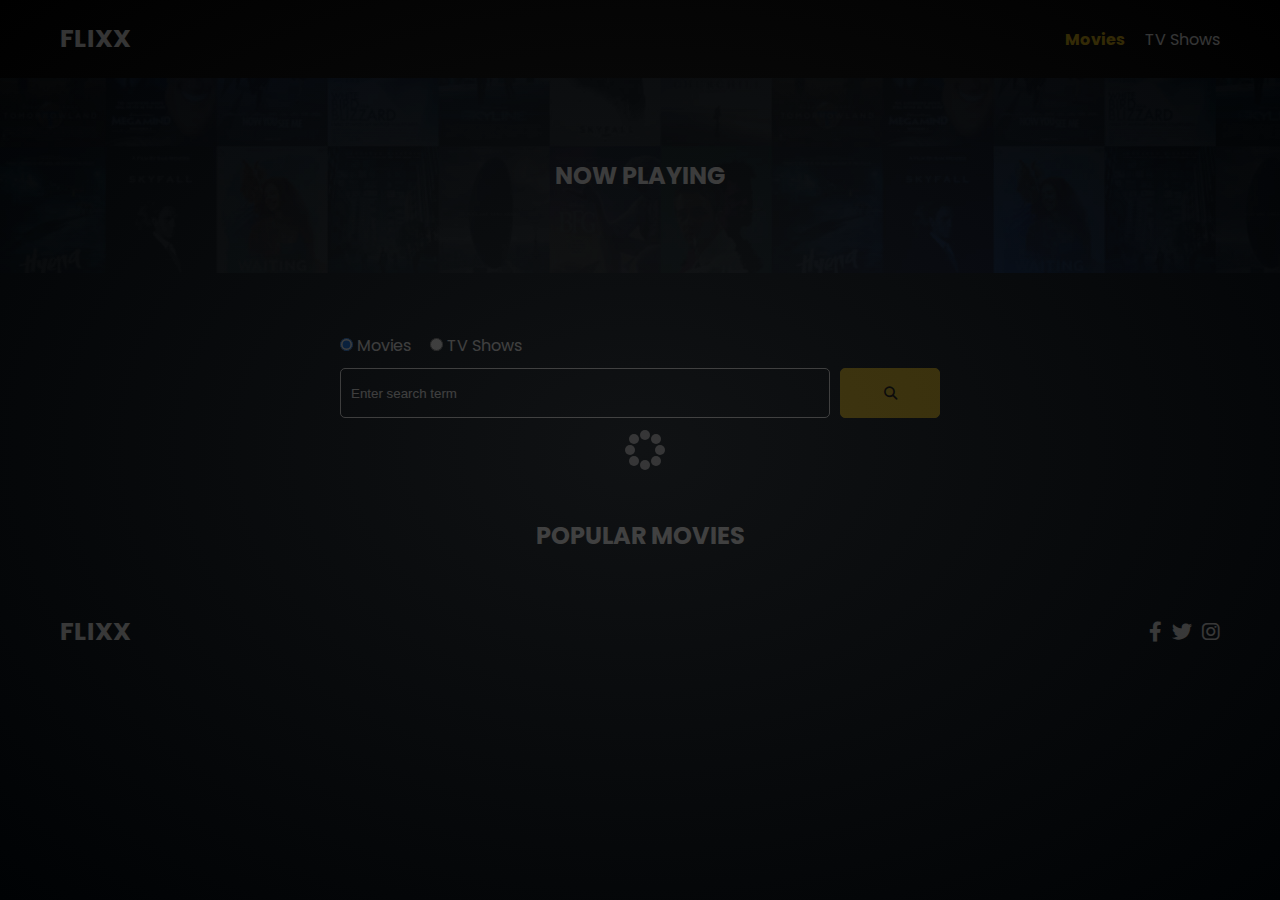
<file: index.html>
<!DOCTYPE html>
<html lang="en">
  <head>
    <meta charset="UTF-8" />
    <meta http-equiv="X-UA-Compatible" content="IE=edge" />
    <meta name="viewport" content="width=device-width, initial-scale=1.0" />
    <link rel="preconnect" href="https://fonts.googleapis.com" />
    <link rel="preconnect" href="https://fonts.gstatic.com" crossorigin />
    <link
      href="https://fonts.googleapis.com/css2?family=Poppins:wght@300;400;700&display=swap"
      rel="stylesheet"
    />
    <link rel="stylesheet" href="lib/swiper.css" />
    <link rel="stylesheet" href="lib/fontawesome.css" />
    <link rel="stylesheet" href="css/style.css" />
    <link rel="stylesheet" href="css/spinner.css" />
    <script src="lib/swiper.js"></script>
    <script src="js/script.js" defer></script>
    <title>Flixx</title>
  </head>
  <body>
    <header class="main-header">
      <div class="container">
        <!-- <div class="logo"><a href="/">FLIXX</a></div> -->
        <!-- <div class="logo"><a href="/11-flix-app-project/flixx-app/">FLIXX</a></div> -->
        <div class="logo"><a href="index.html">FLIXX</a></div>
        <nav>
          <ul>
            <li>
              <!-- <a class="nav-link" href="/">Movies</a> -->
              <!-- <a class="nav-link" href="/11-flix-app-project/flixx-app/">Movies</a> -->
              <a class="nav-link" href="index.html">Movies</a>
            </li>
            <li>
              <!-- <a class="nav-link" href="/shows.html">TV Shows</a> -->
              <!-- <a class="nav-link" href="/11-flix-app-project/flixx-app/shows.html">TV Shows</a> -->
              <a class="nav-link" href="shows.html">TV Shows</a>
            </li>
          </ul>
        </nav>
      </div>
    </header>

    <!-- Now Playing Section -->
    <section class="now-playing">
      <h2>Now Playing</h2>
      <div class="swiper">
        <div class="swiper-wrapper">
          <!-- <div class="swiper-slide">
            <a href="movie-details.html?id=1">
              <img src="./images/no-image.jpg" alt="Movie Title" />
            </a>
            <h4 class="swiper-rating">
              <i class="fas fa-star text-secondary"></i> 8 / 10
            </h4>
          </div> -->
        </div>
      </div>
    </section>

    <!-- Search Movies -->
    <section class="search">
      <div class="container">
        <div id="alert"></div>
        <!-- <form action="/search.html" class="search-form"> -->
        <!-- <form action="/11-flix-app-project/flixx-app/search.html" class="search-form"> -->
        <form action="search.html" class="search-form">
          <!-- movies and shows radio box -->
          <div class="search-radio">
            <input type="radio" id="movie" name="type" value="movie" checked />
            <label for="movies">Movies</label>
            <input type="radio" id="tv" name="type" value="tv" />
            <label for="shows">TV Shows</label>
          </div>
          <div class="search-flex">
            <input
              type="text"
              name="search-term"
              id="search-term"
              placeholder="Enter search term"
            />
            <button class="btn" type="submit">
              <i class="fas fa-search"></i>
            </button>
          </div>
        </form>
      </div>
    </section>

    <!-- Popular Movies -->
    <section class="container">
      <h2>Popular Movies</h2>
      <div id="popular-movies" class="grid"></div>
    </section>

    <!-- Footer -->
    <footer class="main-footer">
      <div class="container">
        <div class="logo"><span>FLIXX</span></div>
        <div class="social-links">
          <a href="https://www.facebook.com" target="_blank"
            ><i class="fab fa-facebook-f"></i
          ></a>
          <a href="https://www.twitter.com" target="_blank"
            ><i class="fab fa-twitter"></i
          ></a>
          <a href="https://www.instagram.com" target="_blank"
            ><i class="fab fa-instagram"></i
          ></a>
        </div>
      </div>
    </footer>

    <div class="spinner"></div>
  </body>
</html>
</file>
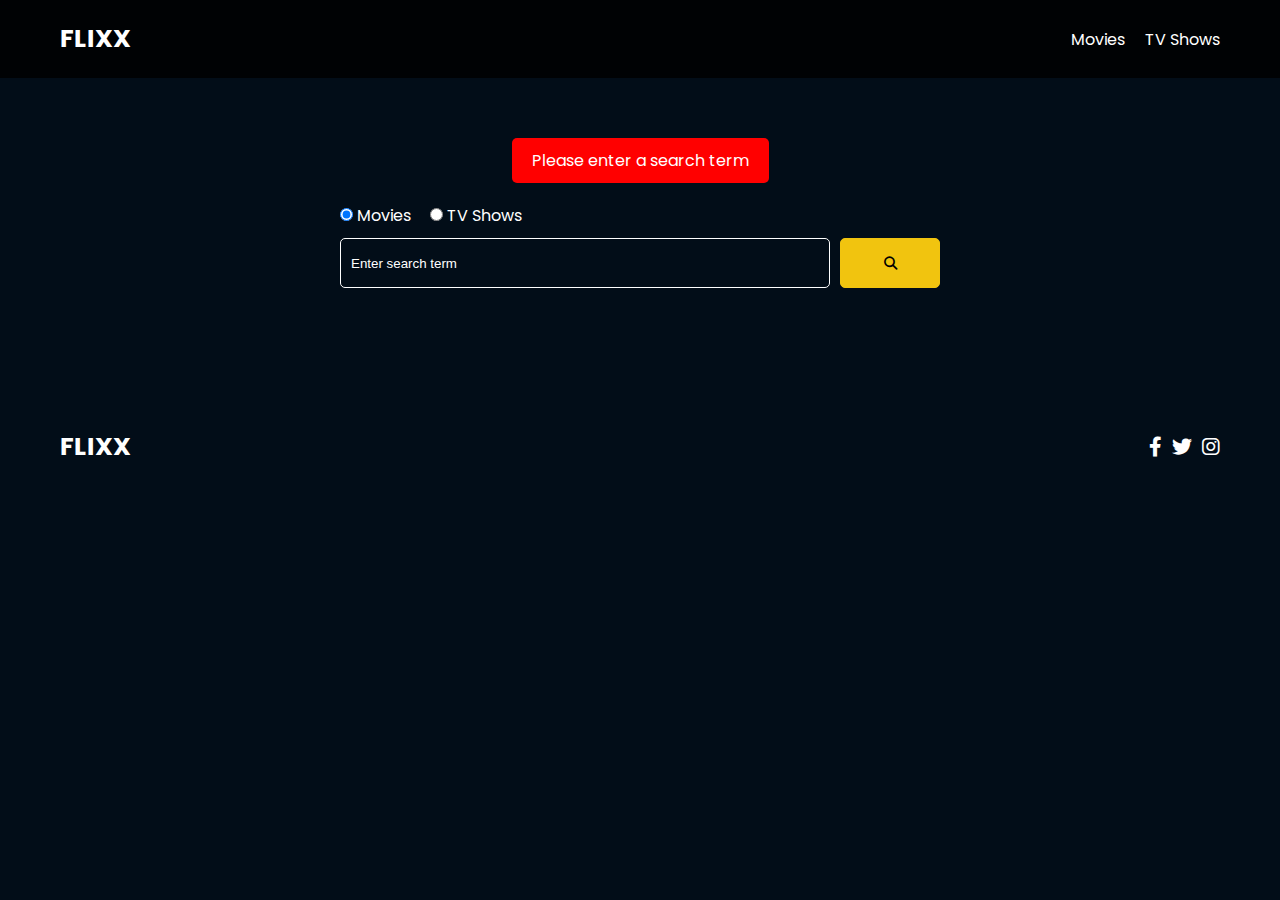
<file: search.html>
<!DOCTYPE html>
<html lang="en">
  <head>
    <meta charset="UTF-8" />
    <meta http-equiv="X-UA-Compatible" content="IE=edge" />
    <meta name="viewport" content="width=device-width, initial-scale=1.0" />
    <link rel="preconnect" href="https://fonts.googleapis.com" />
    <link rel="preconnect" href="https://fonts.gstatic.com" crossorigin />
    <link
      href="https://fonts.googleapis.com/css2?family=Poppins:wght@300;400;700&display=swap"
      rel="stylesheet"
    />
    <link rel="stylesheet" href="lib/fontawesome.css" />
    <link rel="stylesheet" href="css/style.css" />
    <link rel="stylesheet" href="css/spinner.css" />
    <script src="js/script.js" defer></script>
    <title>Flixx | Search Movies & Shows</title>
  </head>
  <body>
    <header class="main-header">
      <div class="container">
        <!-- <div class="logo"><a href="/">FLIXX</a></div> -->
        <!-- <div class="logo"><a href="/11-flix-app-project/flixx-app/">FLIXX</a></div> -->
        <div class="logo"><a href="index.html">FLIXX</a></div>
        <nav>
          <ul>
            <li>
              <!-- <a class="nav-link" href="/">Movies</a> -->
              <!-- <a class="nav-link" href="/11-flix-app-project/flixx-app/">Movies</a> -->
              <a class="nav-link" href="index.html">Movies</a>
            </li>
            <li>
              <!-- <a class="nav-link" href="/shows.html">TV Shows</a> -->
              <!-- <a class="nav-link" href="/11-flix-app-project/flixx-app/shows.html">TV Shows</a> -->
              <a class="nav-link" href="shows.html">TV Shows</a>
            </li>
          </ul>
        </nav>
      </div>
    </header>

    <!-- Search Movies -->
    <section class="search">
      <div class="container">
        <div id="alert"></div>
        <!-- <form action="/search.html" class="search-form"> -->
        <!-- <form action="/11-flix-app-project/flixx-app/search.html" class="search-form"> -->
        <form action="search.html" class="search-form">
          <div class="search-radio">
            <input type="radio" id="movie" name="type" value="movie" checked />
            <label for="movies">Movies</label>
            <input type="radio" id="tv" name="type" value="tv" />
            <label for="shows">TV Shows</label>
          </div>
          <div class="search-flex">
            <input
              type="text"
              name="search-term"
              id="search-term"
              placeholder="Enter search term"
            />
            <button class="btn" type="submit">
              <i class="fas fa-search"></i>
            </button>
          </div>
        </form>
      </div>
    </section>

    <!-- Search Results -->
    <section id="search-results-wrapper" class="container">
      <heading id="search-results-heading"></heading>
      <div id="search-results" class="grid"></div>
      <div id="pagination"></div>
    </section>

    <!-- Footer -->
    <footer class="main-footer">
      <div class="container">
        <div class="logo"><span>FLIXX</span></div>
        <div class="social-links">
          <a href="https://www.facebook.com" target="_blank"
            ><i class="fab fa-facebook-f"></i
          ></a>
          <a href="https://www.twitter.com" target="_blank"
            ><i class="fab fa-twitter"></i
          ></a>
          <a href="https://www.instagram.com" target="_blank"
            ><i class="fab fa-instagram"></i
          ></a>
        </div>
      </div>
    </footer>

    <div class="spinner"></div>
  </body>
</html>
</file>
<file: css/style.css>
*,
*::before,
*::after {
  box-sizing: border-box;
  padding: 0;
  margin: 0;
}

:root {
  --color-primary: #020d18;
  --color-secondary: #f1c40f;
}

body {
  font-family: 'Poppins', sans-serif;
  font-size: 16px;
  background: var(--color-primary);
  color: #fff;
  overflow-x: hidden;
}

a {
  color: #fff;
  text-decoration: none;
}

ul {
  list-style: none;
}

.text-primary {
  color: var(--color-secondary);
}

.text-secondary {
  color: var(--color-secondary);
}

.active {
  color: var(--color-secondary);
  font-weight: 700;
}

.back {
  margin-top: 30px;
}

.btn {
  display: inline-block;
  padding: 0.5rem 1rem;
  border: 1px solid var(--color-secondary);
  border-radius: 5px;
  color: #fff;
  cursor: pointer;
  background: transparent;
  transition: all 0.3s ease-in-out;
}

.btn:hover {
  background: var(--color-secondary);
  color: #000;
}

.btn:disabled {
  border-color: #ccc;
  cursor: not-allowed;
}

.btn:disabled:hover {
  background: transparent;
  color: #fff;
}

.container {
  max-width: 1200px;
  width: 100%;
  margin: 0 auto;
  padding: 0 20px;
}

.main-header .container {
  display: flex;
  justify-content: space-between;
  align-items: center;
  padding: 0 20px;
}

.main-header {
  padding: 20px 0;
  background: rgba(0, 0, 0, 0.8);
}

.main-header .logo {
  color: #fff;
  font-size: 25px;
  font-weight: 700;
  text-transform: uppercase;
}

.main-header ul {
  display: flex;
}

.main-header ul li {
  margin-left: 20px;
}

.main-header ul li a {
  font-size: 16px;
}

.main-header ul li a:hover {
  color: var(--color-secondary);
}

/* Grid */
.grid {
  display: grid;
  grid-template-columns: repeat(auto-fit, minmax(250px, 1fr));
  grid-gap: 20px;
}

/* Card */
.card {
  background: #04376b;
  padding: 5px;
}

.card img {
  width: 100%;
}

.card-body {
  padding: 10px;
  font-size: 20px;
}

.card:hover {
  transform: scale(1.05);
  transition: all 0.5s ease-in-out;
  background: #0a4b8f;
}

/* Footer */
.main-footer {
  background: #020d18;
  padding: 20px 0;
  margin-top: 20px;
}

.main-footer .container {
  display: flex;
  justify-content: space-between;
  align-items: center;
}

.main-footer .container .logo {
  color: #fff;
  font-size: 25px;
  font-weight: 700;
  text-transform: uppercase;
}

.main-footer .container .social-links {
  display: flex;
  font-size: 20px;
}

.main-footer .container .social-links a {
  margin-left: 10px;
  color: #fff;
}

.main-footer .container .social-links a:hover {
  color: var(--color-secondary);
}

/* Section: Now Playing */

section.now-playing {
  padding: 60px;
  background: url(../images/showcase-bg.jpg) no-repeat center center/cover;
}

section h2 {
  margin: 20px 0;
  text-align: center;
  text-transform: uppercase;
}

/* Slider */
.swiper {
  width: 100%;
  height: 50%;
}

.swiper-slide {
  text-align: center;
  font-size: 18px;
  background: var(--color-primary);
  display: flex;
  flex-direction: column;
  justify-content: center;
  align-items: center;
}

.swiper-slide img {
  display: block;
  width: 100%;
  height: 100%;
  object-fit: cover;
}

.swiper-rating {
  padding: 10px;
}

/* Movie Details */
.details-top {
  display: flex;
  justify-content: space-between;
  align-items: center;
  margin: 50px 0 30px;
}

.details-top img {
  width: 400px;
  height: 100%;
  margin-right: 60px;
  object-fit: cover;
}

.details-top p {
  margin: 20px 0;
}

.details-top .btn {
  margin-top: 20px;
}

.details-bottom {
}

.details-bottom li {
  margin: 15px 0;
  padding-bottom: 8px;
  border-bottom: 1px solid #fff;
  border-color: rgba(255, 255, 255, 0.1);
}

/* Search */
.search {
  padding: 60px;
  margin-bottom: 40px;
}

.search .container {
  display: flex;
  justify-content: center;
  align-items: center;
  flex-direction: column;
}

.search .container h2 {
  margin-bottom: 20px;
}

.search .container form {
  width: 100%;
  max-width: 600px;
}

.search-radio label {
  margin-right: 15px;
}

.search-flex {
  display: flex;
  justify-content: space-between;
  align-items: center;
  margin-top: 10px;
}

.search .container form input[type='text'] {
  flex: 6;
  width: 100%;
  height: 50px;
  padding: 10px;
  margin-right: 10px;
  border: 1px solid #fff;
  border-radius: 5px;
  background: transparent;
  color: #fff;
}

.search .container form input[type='text']::placeholder {
  color: #fff;
}

.search .container form input[type='text']:focus {
  outline: none;
}

.search .container form button {
  flex: 1;
  display: block;
  width: 100%;
  padding: 10px;
  border-radius: 5px;
  height: 50px;
  cursor: pointer;
  background: var(--color-secondary);
  color: #000;
}

.search .container form button:hover {
  background: transparent;
  color: #fff;
}

.pagination {
  margin-top: 20px;
}

.page-counter {
  margin-top: 10px;
}

/* Alert */
.alert {
  /* background: red; */
  padding: 10px 20px;
  margin-bottom: 20px;
  border-radius: 5px;
}

.alert-success {
  background: green;
}

.alert-error {
  background: red;
}
</file>
<file: css/spinner.css>
/* Spinner From: https://codepen.io/tbrownvisuals/pen/edGYvx */
.spinner {
  position: fixed;
  z-index: 999;
  height: 2em;
  width: 2em;
  overflow: show;
  margin: auto;
  top: 0;
  left: 0;
  bottom: 0;
  right: 0;
  display: none;
}

.show {
  display: block;
}

/* Transparent Overlay */
.spinner:before {
  content: '';
  display: block;
  position: fixed;
  top: 0;
  left: 0;
  width: 100%;
  height: 100%;
  background: radial-gradient(rgba(20, 20, 20, 0.8), rgba(0, 0, 0, 0.8));

  background: -webkit-radial-gradient(
    rgba(20, 20, 20, 0.8),
    rgba(0, 0, 0, 0.8)
  );
}

/* :not(:required) hides these rules from IE9 and below */
.spinner:not(:required) {
  /* hide "loading..." text */
  font: 0/0 a;
  color: transparent;
  text-shadow: none;
  background-color: transparent;
  border: 0;
}

.spinner:not(:required):after {
  content: '';
  display: block;
  font-size: 10px;
  width: 1em;
  height: 1em;
  margin-top: -0.5em;
  -webkit-animation: spinner 150ms infinite linear;
  -moz-animation: spinner 150ms infinite linear;
  -ms-animation: spinner 150ms infinite linear;
  -o-animation: spinner 150ms infinite linear;
  animation: spinner 150ms infinite linear;
  border-radius: 0.5em;
  -webkit-box-shadow: rgba(255, 255, 255, 0.75) 1.5em 0 0 0,
    rgba(255, 255, 255, 0.75) 1.1em 1.1em 0 0,
    rgba(255, 255, 255, 0.75) 0 1.5em 0 0,
    rgba(255, 255, 255, 0.75) -1.1em 1.1em 0 0,
    rgba(255, 255, 255, 0.75) -1.5em 0 0 0,
    rgba(255, 255, 255, 0.75) -1.1em -1.1em 0 0,
    rgba(255, 255, 255, 0.75) 0 -1.5em 0 0,
    rgba(255, 255, 255, 0.75) 1.1em -1.1em 0 0;
  box-shadow: rgba(255, 255, 255, 0.75) 1.5em 0 0 0,
    rgba(255, 255, 255, 0.75) 1.1em 1.1em 0 0,
    rgba(255, 255, 255, 0.75) 0 1.5em 0 0,
    rgba(255, 255, 255, 0.75) -1.1em 1.1em 0 0,
    rgba(255, 255, 255, 0.75) -1.5em 0 0 0,
    rgba(255, 255, 255, 0.75) -1.1em -1.1em 0 0,
    rgba(255, 255, 255, 0.75) 0 -1.5em 0 0,
    rgba(255, 255, 255, 0.75) 1.1em -1.1em 0 0;
}

/* Animation */

@-webkit-keyframes spinner {
  0% {
    -webkit-transform: rotate(0deg);
    -moz-transform: rotate(0deg);
    -ms-transform: rotate(0deg);
    -o-transform: rotate(0deg);
    transform: rotate(0deg);
  }
  100% {
    -webkit-transform: rotate(360deg);
    -moz-transform: rotate(360deg);
    -ms-transform: rotate(360deg);
    -o-transform: rotate(360deg);
    transform: rotate(360deg);
  }
}
@-moz-keyframes spinner {
  0% {
    -webkit-transform: rotate(0deg);
    -moz-transform: rotate(0deg);
    -ms-transform: rotate(0deg);
    -o-transform: rotate(0deg);
    transform: rotate(0deg);
  }
  100% {
    -webkit-transform: rotate(360deg);
    -moz-transform: rotate(360deg);
    -ms-transform: rotate(360deg);
    -o-transform: rotate(360deg);
    transform: rotate(360deg);
  }
}
@-o-keyframes spinner {
  0% {
    -webkit-transform: rotate(0deg);
    -moz-transform: rotate(0deg);
    -ms-transform: rotate(0deg);
    -o-transform: rotate(0deg);
    transform: rotate(0deg);
  }
  100% {
    -webkit-transform: rotate(360deg);
    -moz-transform: rotate(360deg);
    -ms-transform: rotate(360deg);
    -o-transform: rotate(360deg);
    transform: rotate(360deg);
  }
}
@keyframes spinner {
  0% {
    -webkit-transform: rotate(0deg);
    -moz-transform: rotate(0deg);
    -ms-transform: rotate(0deg);
    -o-transform: rotate(0deg);
    transform: rotate(0deg);
  }
  100% {
    -webkit-transform: rotate(360deg);
    -moz-transform: rotate(360deg);
    -ms-transform: rotate(360deg);
    -o-transform: rotate(360deg);
    transform: rotate(360deg);
  }
}
</file>
